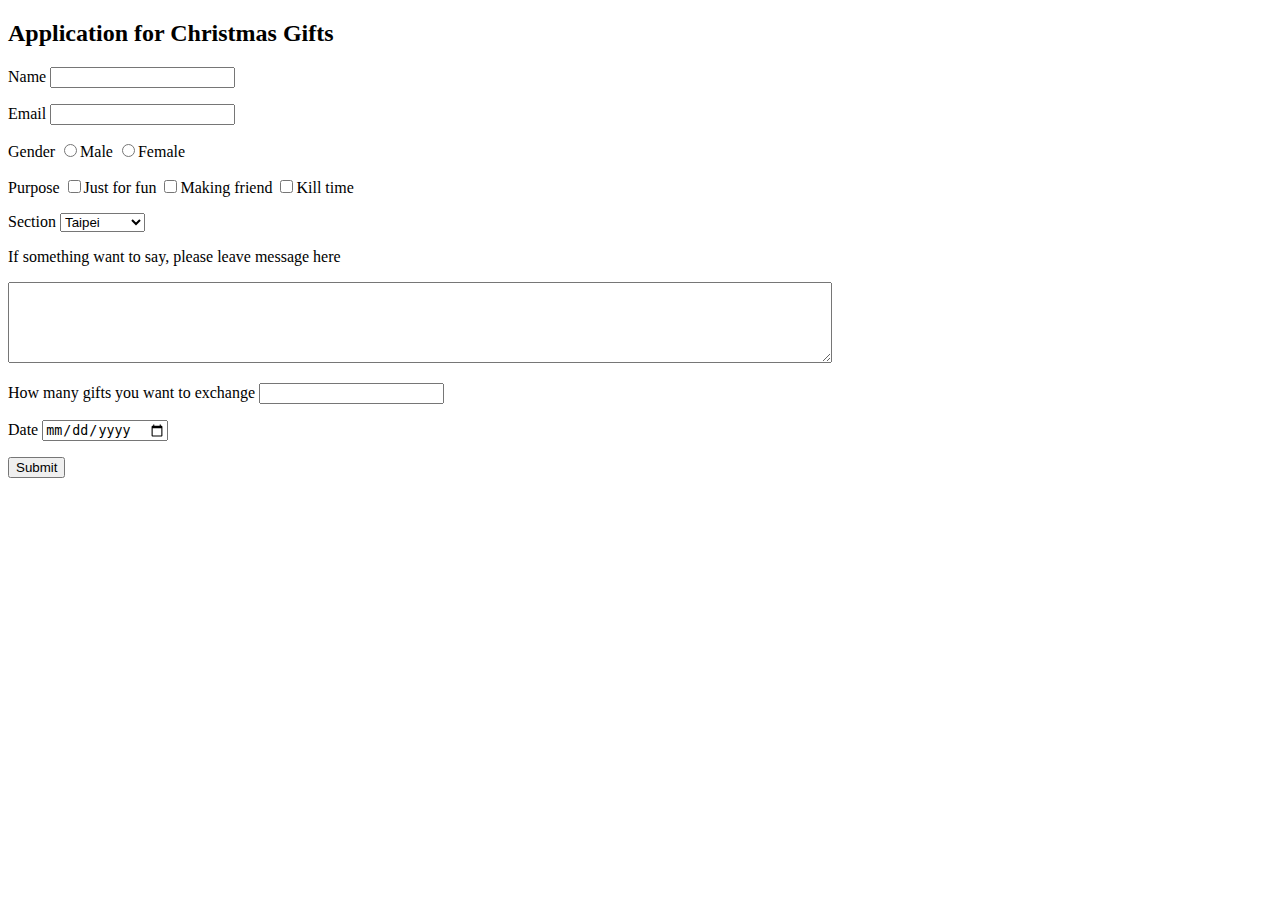
<file: ch.8.html>
<!DOCTYPE html>
<html>
<head>
  <meta charset="UTF-8">
  <title>ch.8</title>
</head>
<body>
<h2>Application for Christmas Gifts</h2>
  <form>
    Name <input type="text" name="Name"><br>
    <p>Email <input type="email" name="Email"></p>
    <p>Gender <input type="radio" name="Gender">Male <input type="radio" name="Gender">Female</p>
    <p>Purpose <input type="checkbox">Just for fun <input type="checkbox">Making friend <input type="checkbox">Kill time</p>
    Section
    <select>
    <option>Taipei</option>
    <option>Taichung</option>
    <option>Kaohsiung</option>
    </select>
    <p>If something want to say, please leave message here</p>
    <p><textarea cols="100" rows="5"></textarea></p>
    <p>How many gifts you want to exchange <input type="number"></p>
    <p>Date <input type="date"></p>
    <p><input type="submit"></p>
    </form>
</body>
</html>
</file>
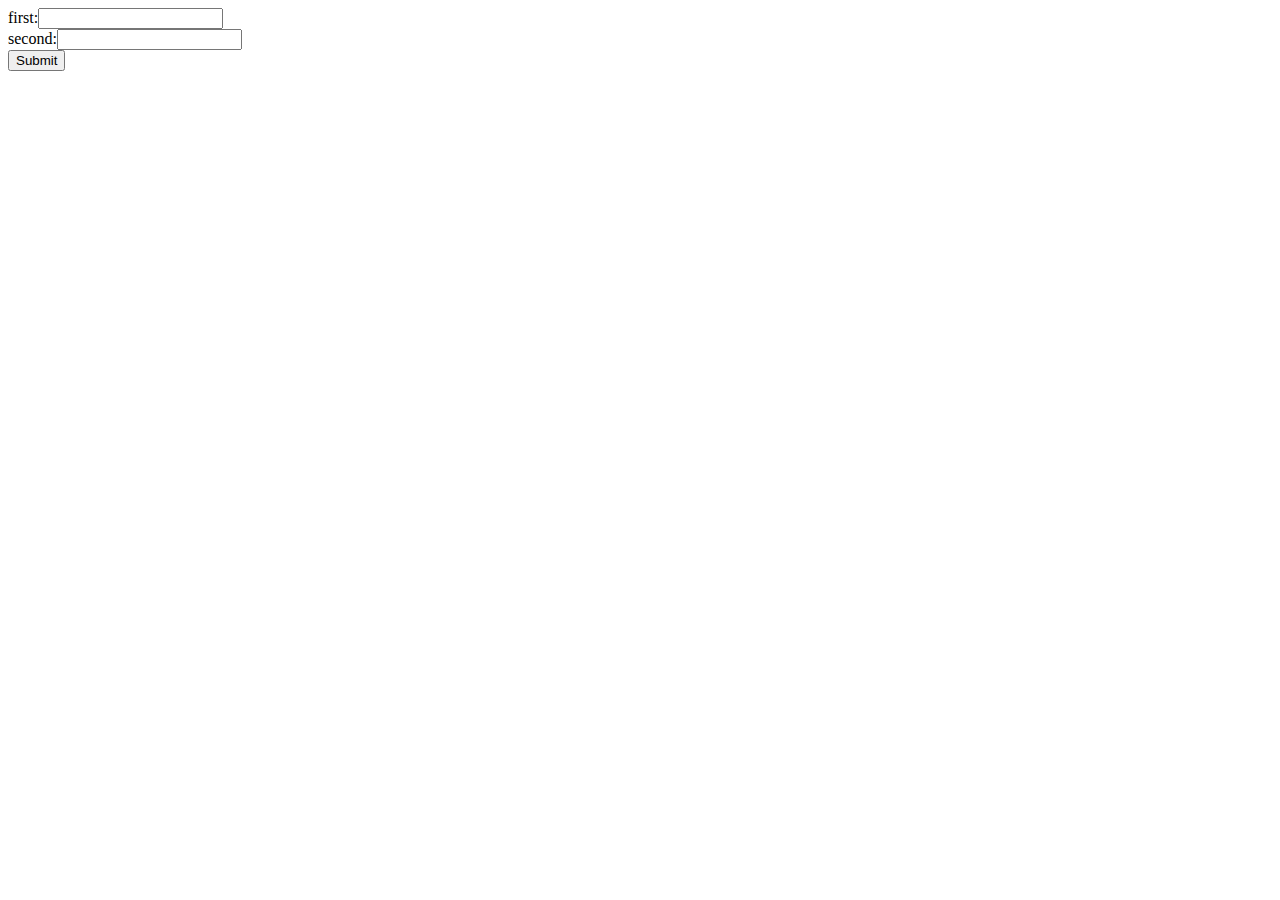
<file: form.html>
﻿<html>
<head>
<script>
function xxx(){
 alert(f.x.value*f.y.value);
}
</script>
</head>

<body>
<form name=f>
first:<input type=text name=x><br>
second:<input type=text name=y><br>
<input type=submit onclick="javascript:xxx();">

</form>
</body>
</html>
</file>
